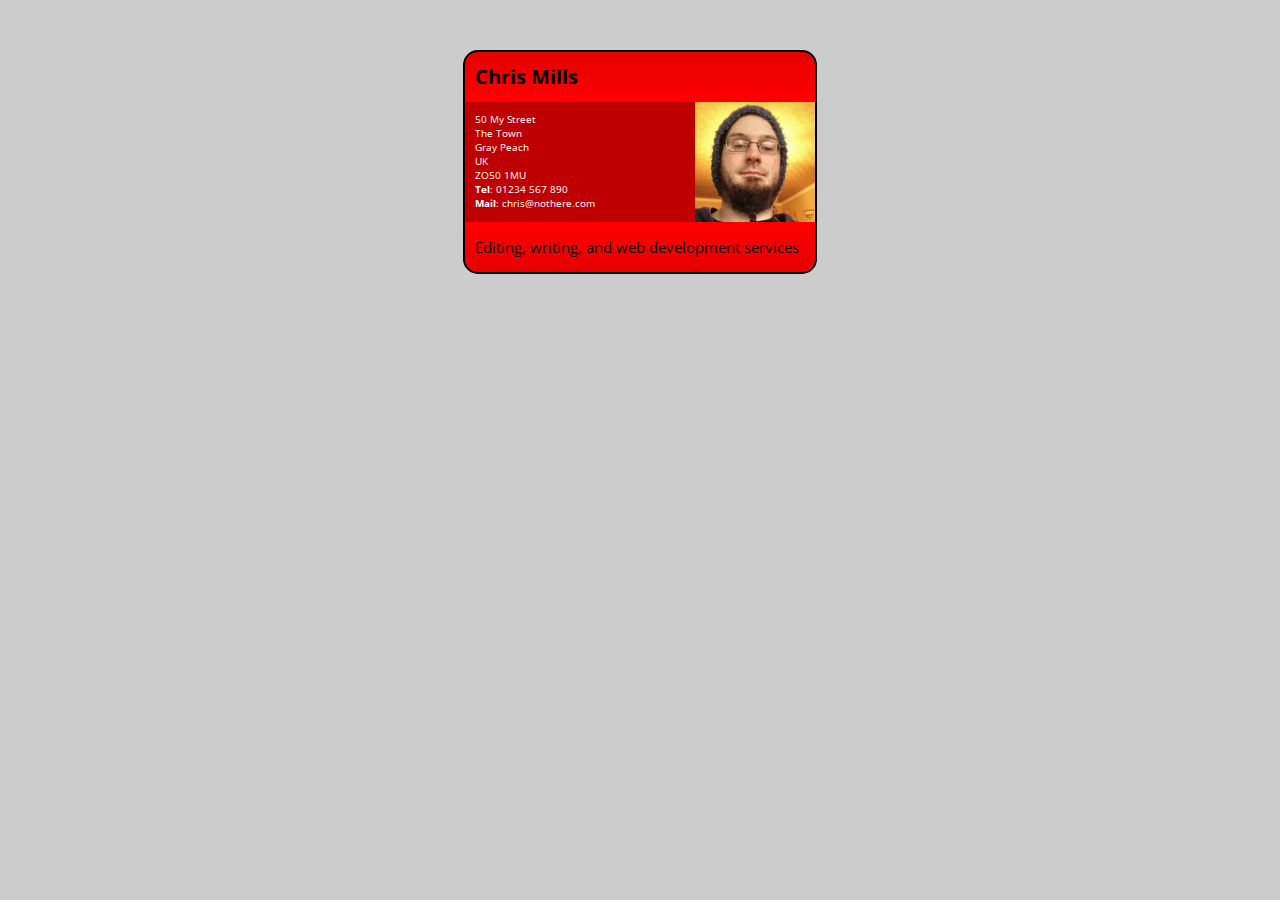
<file: Fundamental CSS Comprehension/index.html>
<!DOCTYPE html>
<html>
  <head>
    <meta charset="utf-8">
    <title>Fundamental CSS comprehension</title>
    <link rel="stylesheet" href="style.css">
  </head>
  <body>

  <section class="card">
    <header>
      <h2>Chris Mills</h2>
    </header>
    <article>
      <img src="images/chris.jpg" alt="A picture of Chris - a man with glasses, a beard, and a silly wooly hat">
      <p>50 My Street</br>
         The Town<br>
         Gray Peach<br>
         UK<br>
         ZO50 1MU<br>
        <strong>Tel</strong>: 01234 567 890<br>
        <strong>Mail</strong>: chris@nothere.com</p>
    </article>
    <footer>
      <p>Editing, writing, and web development services</p>
    </footer>
  </section>

  </body>
</html>
</file>
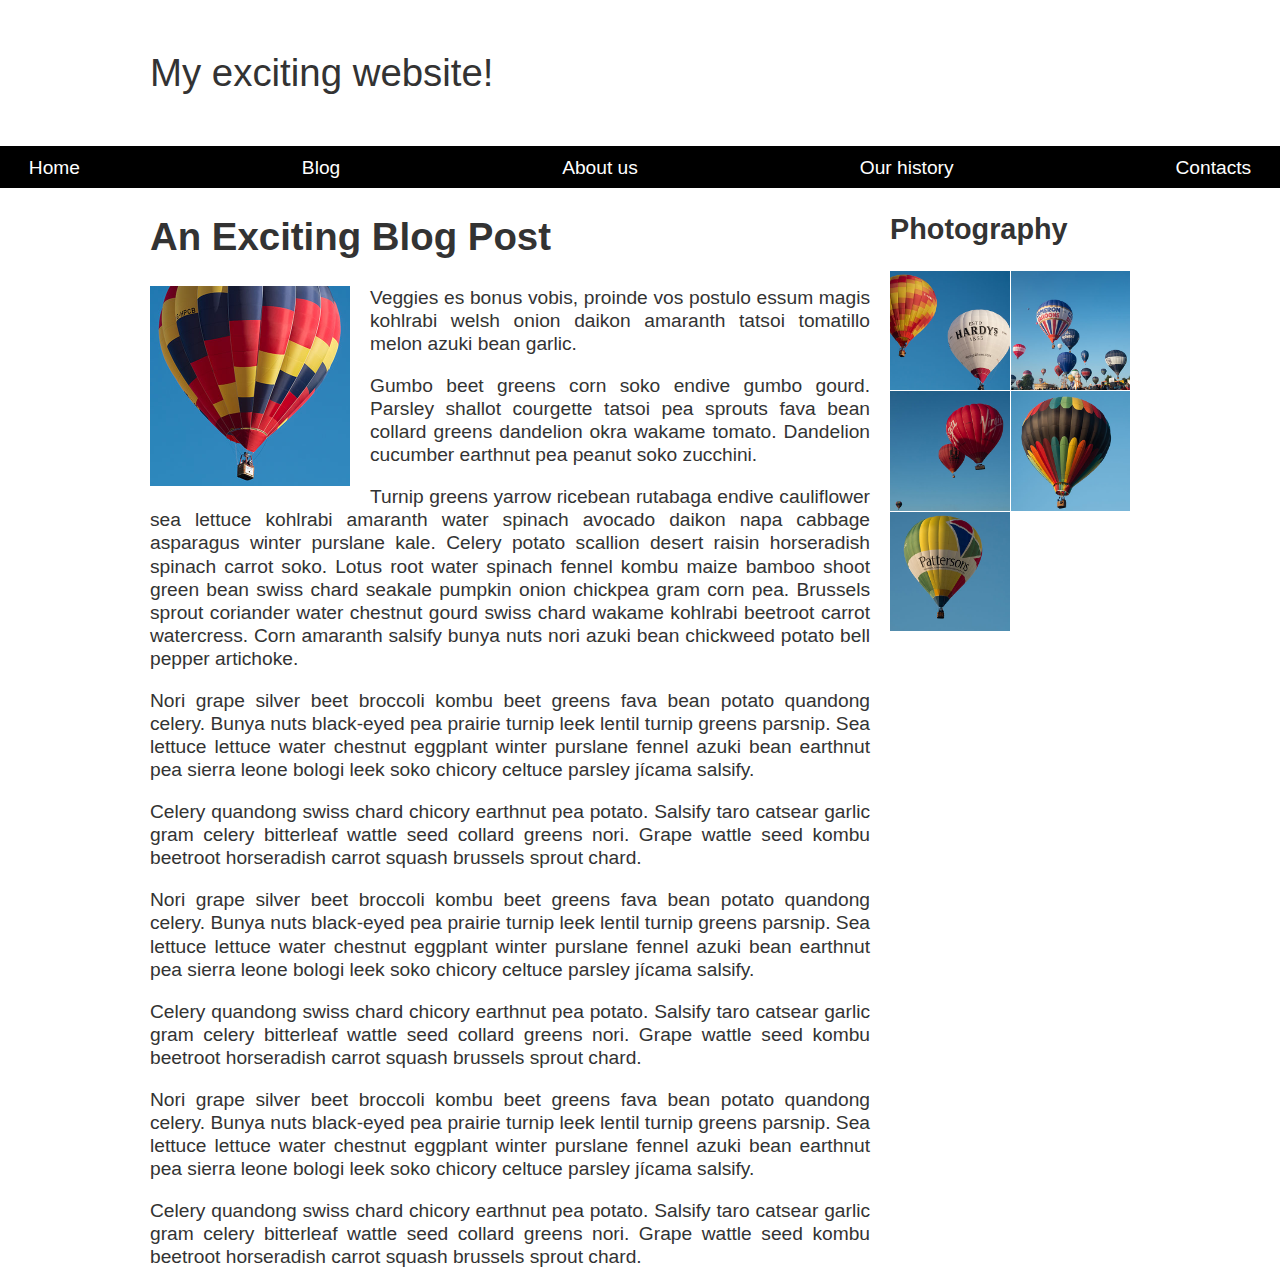
<file: Fundamental Layout Comprehension/index.html>
<!DOCTYPE html>
<html>

<head>
  <meta charset="utf-8">
  <title>Layout Task</title>
  <link href="style.css" rel="stylesheet" type="text/css">
</head>

<body>

  <div class="logo">
    My exciting website!
  </div>

  <nav>
    <ul>
      <li>
        <a href="">Home</a>
      </li>
      <li>
        <a href="">Blog</a>
      </li>
      <li>
        <a href="">About us</a>
      </li>
      <li>
        <a href="">Our history</a>
      </li>
      <li>
        <a href="">Contacts</a>
      </li>
    </ul>
  </nav>

  <main class="grid">
    <article>
      <h1>
        An Exciting Blog Post
      </h1>
      <img src="images/balloon-sq6.jpg" alt="placeholder" class="feature">
      <p>Veggies es bonus vobis, proinde vos postulo essum magis kohlrabi welsh onion daikon amaranth tatsoi tomatillo melon
        azuki bean garlic.</p>

      <p>Gumbo beet greens corn soko endive gumbo gourd. Parsley shallot courgette tatsoi pea sprouts fava bean collard greens
        dandelion okra wakame tomato. Dandelion cucumber earthnut pea peanut soko zucchini.</p>

      <p>Turnip greens yarrow ricebean rutabaga endive cauliflower sea lettuce kohlrabi amaranth water spinach avocado daikon
        napa cabbage asparagus winter purslane kale. Celery potato scallion desert raisin horseradish spinach carrot soko.
        Lotus root water spinach fennel kombu maize bamboo shoot green bean swiss chard seakale pumpkin onion chickpea gram
        corn pea. Brussels sprout coriander water chestnut gourd swiss chard wakame kohlrabi beetroot carrot watercress.
        Corn amaranth salsify bunya nuts nori azuki bean chickweed potato bell pepper artichoke.</p>

      <p>Nori grape silver beet broccoli kombu beet greens fava bean potato quandong celery. Bunya nuts black-eyed pea prairie
        turnip leek lentil turnip greens parsnip. Sea lettuce lettuce water chestnut eggplant winter purslane fennel azuki
        bean earthnut pea sierra leone bologi leek soko chicory celtuce parsley jícama salsify.</p>

      <p>Celery quandong swiss chard chicory earthnut pea potato. Salsify taro catsear garlic gram celery bitterleaf wattle
        seed collard greens nori. Grape wattle seed kombu beetroot horseradish carrot squash brussels sprout chard.</p>

      <p>Nori grape silver beet broccoli kombu beet greens fava bean potato quandong celery. Bunya nuts black-eyed pea
        prairie
        turnip leek lentil turnip greens parsnip. Sea lettuce lettuce water chestnut eggplant winter purslane fennel azuki
        bean earthnut pea sierra leone bologi leek soko chicory celtuce parsley jícama salsify.</p>
      
      <p>Celery quandong swiss chard chicory earthnut pea potato. Salsify taro catsear garlic gram celery bitterleaf wattle
        seed collard greens nori. Grape wattle seed kombu beetroot horseradish carrot squash brussels sprout chard.</p>

      <p>Nori grape silver beet broccoli kombu beet greens fava bean potato quandong celery. Bunya nuts black-eyed pea
        prairie
        turnip leek lentil turnip greens parsnip. Sea lettuce lettuce water chestnut eggplant winter purslane fennel azuki
        bean earthnut pea sierra leone bologi leek soko chicory celtuce parsley jícama salsify.</p>
      
      <p>Celery quandong swiss chard chicory earthnut pea potato. Salsify taro catsear garlic gram celery bitterleaf wattle
        seed collard greens nori. Grape wattle seed kombu beetroot horseradish carrot squash brussels sprout chard.</p>

    </article>

    <aside>
      <h2>
        Photography
      </h2>
      <ul class="photos">
        <li>
          <img src="images/balloon-sq1.jpg" alt="placeholder">
        </li>
        <li>
          <img src="images/balloon-sq2.jpg" alt="placeholder">
        </li>
        <li>
          <img src="images/balloon-sq3.jpg" alt="placeholder">
        </li>
        <li>
          <img src="images/balloon-sq4.jpg" alt="placeholder">
        </li>
        <li>
          <img src="images/balloon-sq5.jpg" alt="placeholder">
        </li>
      </ul>

    </aside>
  </main>

</body>

</html>
</file>
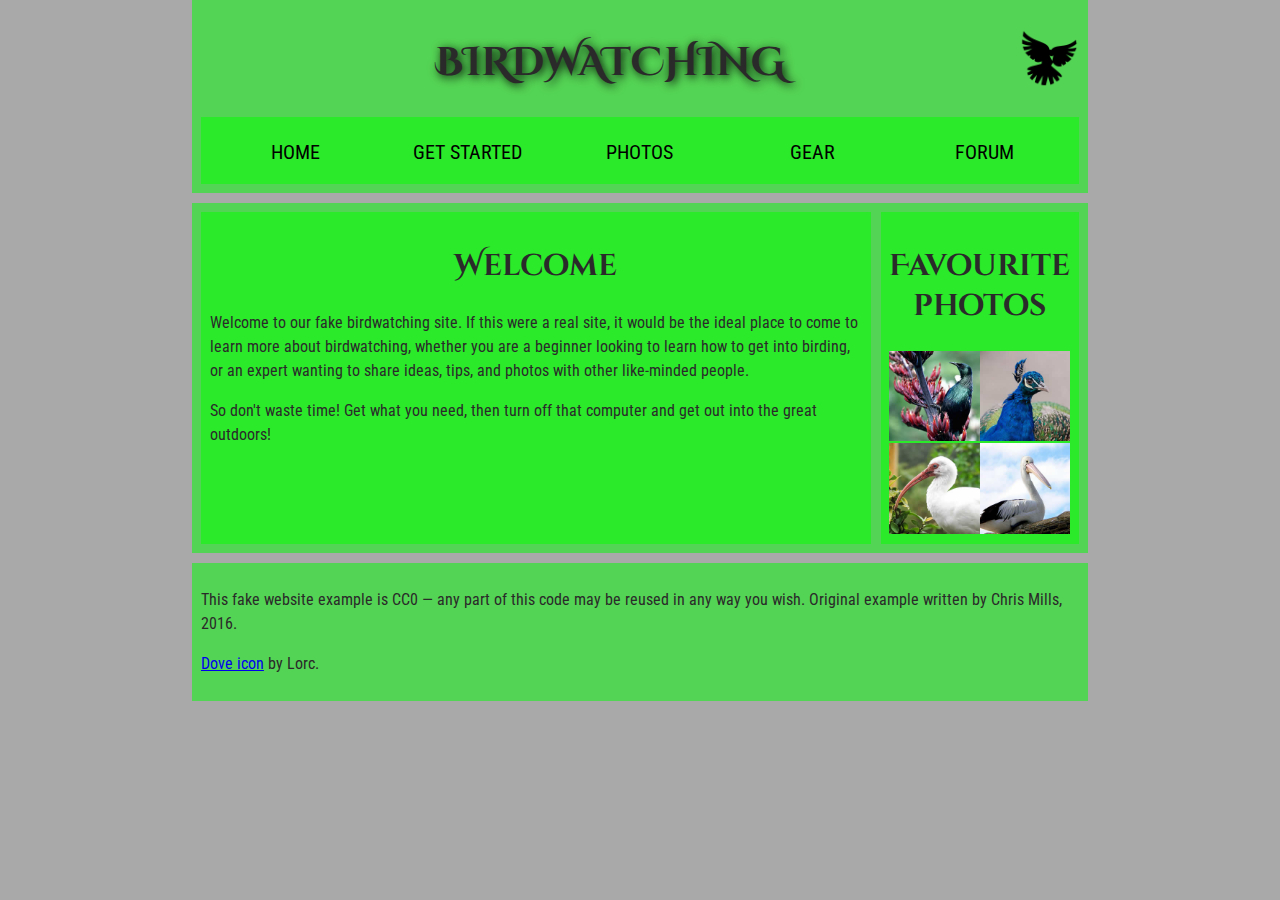
<file: Html/index.html>
<!DOCTYPE html>
<html>
  <head>
    <meta charset="utf-8">
    <title>Birdwatching</title>
    <link href="https://fonts.googleapis.com/css?family=Roboto+Condensed:300|Cinzel+Decorative:700" rel="stylesheet">
    <link rel="stylesheet" href="style.css">

    <!--[if lt IE 9]>
      <script src="//html5shiv.googlecode.com/svn/trunk/html5.js"></script>
    <![endif]-->
  </head>

  <body>

      <header>
        <h1>Birdwatching</h1>
        <img src="dove.png" alt="a simple dove logo">
    
        <nav>
          <ul>
            <li><span>Home</span></li>
            <li><a href="#">Get started</a></li>
            <li><a href="#">Photos</a></li>
            <li><a href="#">Gear</a></li>
            <li><a href="#">Forum</a></li>
          </ul>
        </nav>

      </header>

      <main>
        <article>
          <h2>Welcome</h2>

          <p>Welcome to our fake birdwatching site. If this were a real site, it would be the ideal place to come to learn more about birdwatching, whether you are a beginner looking to learn how to get into birding, or an expert wanting to share ideas, tips, and photos with other like-minded people.</p>

          <p>So don't waste time! Get what you need, then turn off that computer and get out into the great outdoors!</p>
        </article>
        <aside>
          <h2>Favourite photos</h2>

          <a href="favorite-1.jpg"><img src="favorite-1_th.jpg" alt="Small black bird, black claws, long black slender beak, links to larger version of the image"></a>
          <a href="favorite-2.jpg"><img src="favorite-2_th.jpg" alt="Top half of a pretty bird with bright blue plumage on neck, light colored beak, blue headdress, links to larger version of the image"></a>
          <a href="favorite-3.jpg"><img src="favorite-3_th.jpg" alt="Top half of a large bird with white plumage, very long curved narrow light colored break, links to larger version of the image"></a>
          <a href="favorite-4.jpg"><img src="favorite-4_th.jpg" alt="Large bird, mostly white plumage with black plumage on back and rear, long straight white beak, links to larger version of the image"></a>
        </aside>
      </main>

      <footer>
        <p>This fake website example is CC0 — any part of this code may be reused in any way you wish. Original example written by Chris Mills, 2016.</p>

        <p><a href="http://game-icons.net/lorc/originals/dove.html">Dove icon</a> by Lorc.</p>
      </footer>

  </body>
</html>
</file>
<file: Fundamental CSS Comprehension/style.css>
/* Imports */
@import url('https://fonts.googleapis.com/css?family=Open+Sans');

/* General styles - put these straight into your stylesheet */

body {
  margin: 0;
  font-family: 'Open Sans', sans-serif;
}

html {
  font-family: 'Helvetica neue', Arial, 'sans serif';
  font-size: 10px;
  background-color: #ccc;
}

/* Selectors to be matched up with rulesets */

/* .card article img
.card footer
.card header
.card */

/* Rulesets to be matched up with selectors */


/* Styles for Card Container */

.card
{
  width: 35em;
  height: 22em;
  margin: 5em auto;
  background-color: red;
  border: 0.2em solid black;
  border-radius: 1.5em;
}

/* Styles for Card Header */

.card header
{
  background-image: linear-gradient(to bottom,rgba(0,0,0,0.1), rgba(0,0,0,0));
  border-radius: 1.5em 1.5em 0 0;
}

/* Styles for Card Footer */

.card footer
{
  background-image: linear-gradient(to bottom,rgba(0,0,0,0), rgba(0,0,0,0.1));
  border-radius: 0 0 1.5em 1.5em;
}

/* Styles for Card Contents */

.card article img
{
  max-height: 100%;
  float: right;
}
.card header, .card footer {
  height: 5em;
  padding: 1em;
  box-sizing: border-box;
}
.card h2, p {
  margin: 0;
}
.card article {
  height: 12em;
  background-color: #BF0000;
}
.card h2 {
  font-size: 2em;
  line-height: 1.5em;
}
.card footer p {
  font-size: 1.5em;
  line-height: 2em;
}
.card article p {
  padding: 1em;
  color: #fff;
}
</file>
<file: Fundamental Layout Comprehension/style.css>
body {
    background-color: #fff;
    color: #333;
    margin: 0;
    font: 1.2em / 1.2 Arial, Helvetica, sans-serif;
  }

img {
    max-width: 100%;
    display: block;
}

.logo {
  font-size: 200%;
  padding: 50px 20px;
  margin: 0 auto;
  max-width: 980px;
}

.grid {
  margin: 0 auto;
  padding: 0 20px;
  max-width: 980px;
}

nav {
  background-color: #000;
  padding: .5em;
  position: sticky;
  top: 0;
}

nav ul {
  margin: 0;
  padding: 0;
  list-style: none;
  display: flex;
  justify-content: space-between;
}

nav ul li a {
  flex: 1;
  text-align: center;
}

nav a {
  color: #fff;
  text-decoration: none;
  padding: .5em 1em;
}

.photos {
  list-style: none;
  margin: 0;
  padding: 0;
}

.feature {
    width: 200px;
}

.grid {
  display: grid;
  grid-template-columns: 3fr 1fr;
  grid-gap: 20px;
}

.grid article img {
  float: left;
  padding: 0 20px 0 0;
}

.grid article p {
  text-align: justify;
}

.photos {
  display: grid;
  grid-template-columns: 1fr 1fr;
  grid-gap: 1px;
}
</file>
<file: Html/style.css>
/* || General setup */

html, body {
  margin: 0;
  padding: 0;
}

html {
  font-size: 10px;
  background-color: #a9a9a9;
}

body {
  width: 70%;
  min-width: 800px;
  margin: 0 auto;
}

/* || typography */

h1, h2, h3 {
  font-family: 'Cinzel Decorative', cursive;
  color: #2a2a2a;
}

p, input, li {
  font-family: 'Roboto Condensed', sans-serif;
  color: #2a2a2a;
}

h1 {
  font-size: 4rem;
  text-align: center;
  text-shadow: 2px 2px 10px black;
}

h2 {
  font-size: 3rem;
  text-align: center;
}

h3 {
  font-size: 2.2rem;
}

p, li {
  font-size: 1.6rem;
  line-height: 1.5;
}

/* || header layout */

header {
  margin-bottom: 10px;
  display: flex;
  flex-flow: row wrap;
}

body > * {
  background-color: red;
  padding: 1%;
}

main, header, nav, article, aside, footer, section {
  background-color: rgba(0,255,0,0.5);
  padding: 1%;
}

h1 {
  flex: 5;
  text-transform: uppercase;
}

header img {
  display: block;
  height: 60px;
  padding-top: 20.15px;
}

nav {
  height: 50px;
  flex: 100%;
  display: flex;
}

nav ul {
  padding: 0;
  list-style-type: none;
  flex: 1;
  display: flex;
}

nav li {
  display: inline;
  text-align: center;
  flex: 1;
}

nav a, nav span {
  display: inline-block;
  font-size: 2rem;
  height: 3rem;
  line-height: 1.7;
  text-transform: uppercase;
  text-decoration: none;
  color: black;
}

/* || main layout */

main {
  display: flex;
}

article, section {
  flex: 4;
}

aside {
  flex: 1;
  margin-left: 10px;
  padding: 1%;
}

aside a {
  display: block;
  float: left;
  width: 50%;
}

aside img {
  max-width: 100%;
}

footer {
  margin-top: 10px;
}
</file>
